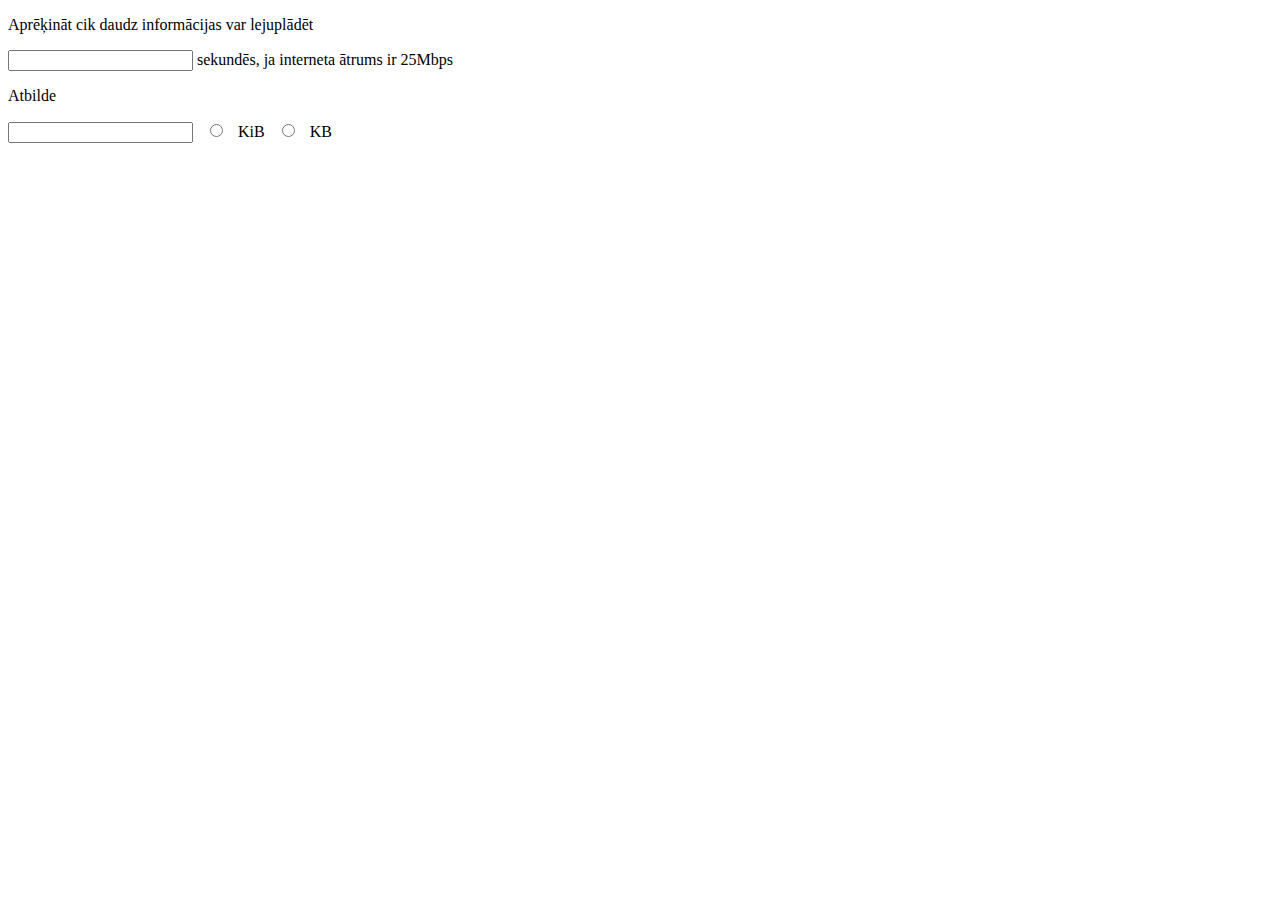
<file: baiti.html>
<!DOCTYPE html>
<!--
Click nbfs://nbhost/SystemFileSystem/Templates/Licenses/license-default.txt to change this license
Click nbfs://nbhost/SystemFileSystem/Templates/ClientSide/html.html to edit this template
-->
<html>
    <head>
        <title>baiti</title>
        <meta charset="UTF-8">
        <meta name="viewport" content="width=device-width, initial-scale=1.0">
        
    </head>
    <body>
    <script>
    function calculate(a){
        console.log("bruuh");
            let amountthingy = a;
            let seconds = parseFloat(document.getElementById('sekundes').value);
            console.log(amountthingy);
            console.log(seconds);
            document.getElementById('atbilde').value = parseFloat(amountthingy * 31250 * seconds);
     }   
     
    function smthReset() {
        document.getElementById("sekundes").value = "";
        document.getElementById("atbilde").value = "";
        document.getElementById("formthing").reset();
    }
    </script>
        <p>Aprēķināt cik daudz informācijas var lejuplādēt</p>
        <input type="number" id="sekundes" onclick="smthReset()">
        <p style="display: inline;">sekundēs, ja interneta ātrums ir 25Mbps<p/>
        <p> Atbilde </p>
        <input type="number" id="atbilde">
        <form style="display: inline;" id="formthing">
          <input type="radio" id="KiB" onclick="calculate(0.9765625)" name="mervienibas">
          <label for="KiB">KiB</label>
          <input type="radio" id="KB" onclick="calculate(1)" name="mervienibas" >
          <label for="KB">KB</label>
        </form>
    </body>
</html>
</file>
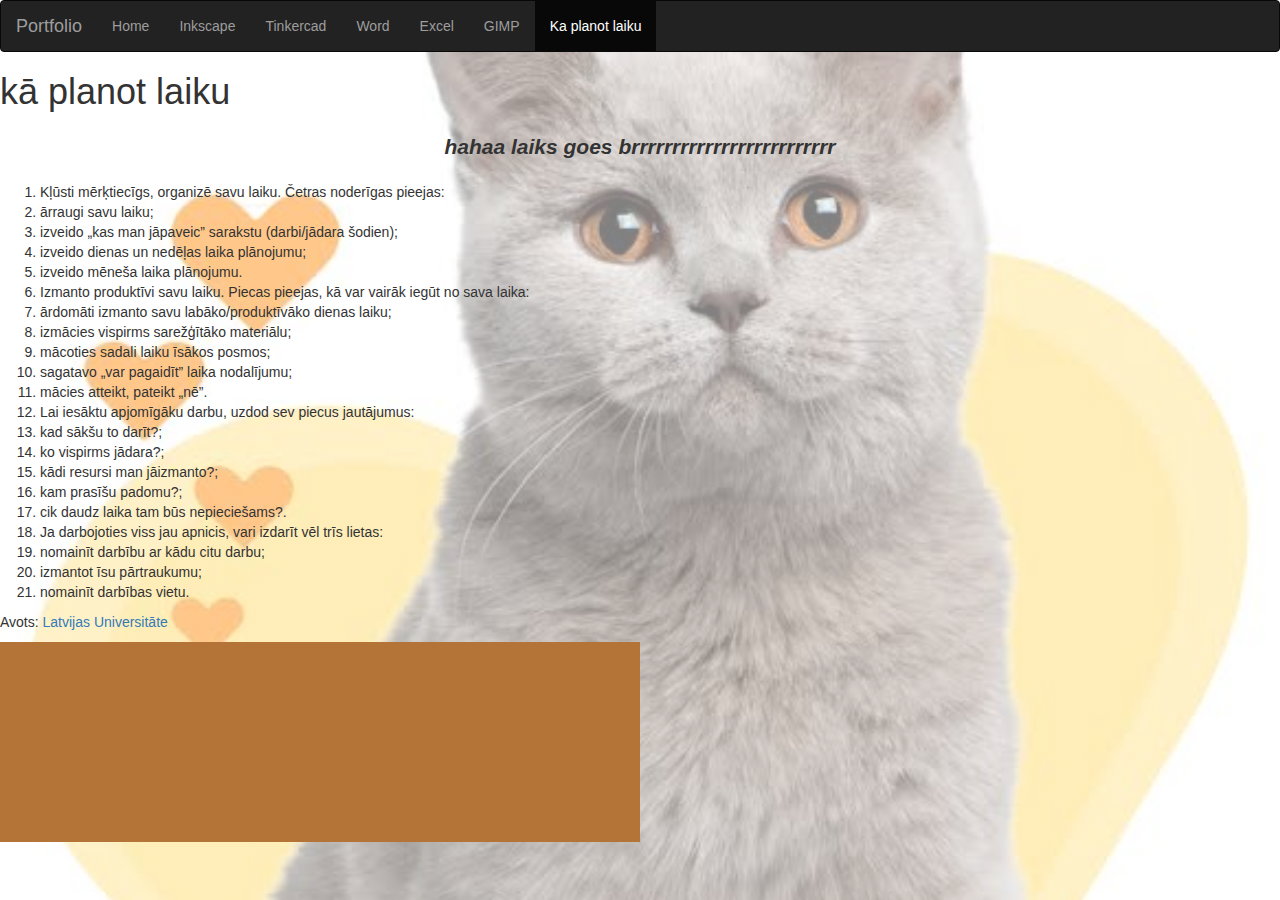
<file: otrais.html>
<!DOCTYPE html>
<!--
Click nbfs://nbhost/SystemFileSystem/Templates/Licenses/license-default.txt to change this license
Click nbfs://nbhost/SystemFileSystem/Templates/Other/html.html to edit this template
-->
<html>
    <head>
        <title>me when datorika</title>
        <meta charset="UTF-8">
        <meta name="viewport" content="width=device-width, initial-scale=1.0">
        <link rel="stylesheet" href="CSS/mansStils.css">
        <link rel="stylesheet" href="https://maxcdn.bootstrapcdn.com/bootstrap/3.4.1/css/bootstrap.min.css">
        <script src="https://ajax.googleapis.com/ajax/libs/jquery/3.7.1/jquery.min.js"></script>
        <script src="https://maxcdn.bootstrapcdn.com/bootstrap/3.4.1/js/bootstrap.min.js"></script>
    </head>
    <body>
        <nav class="navbar navbar-inverse">
            <div class="container-fluid">
              <div class="navbar-header">
                <a class="navbar-brand" href="#">Portfolio</a>
              </div>
              <ul class="nav navbar-nav">
                <li><a href="index.html">Home</a></li>
                <li><a href="index.html#inkscape">Inkscape</a></li>
                <li><a href="index.html#tinkercad">Tinkercad</a></li>
                <li><a href="index.html#word">Word</a></li>
                <li><a href="index.html#excel">Excel</a></li>
                <li><a href="index.html#gimp">GIMP</a></li>
                <li class="active"><a href="#laiks">Ka planot laiku</a></li>
              </ul>
            </div>
          </nav>
        <h1>kā planot laiku</h1>
        <div id="laiks">
            <p class="tekstslaicsskriterijibutuizpilditi"><em>hahaa laiks goes brrrrrrrrrrrrrrrrrrrrrrrrr</em></p>
        <ol>
            <li>Kļūsti mērķtiecīgs, organizē savu laiku. Četras noderīgas pieejas:
            <li>ārraugi savu laiku;
            <li>izveido „kas man jāpaveic” sarakstu (darbi/jādara šodien);
            <li>izveido dienas un nedēļas laika plānojumu;
            <li>izveido mēneša laika plānojumu.
            <li>Izmanto produktīvi savu laiku. Piecas pieejas, kā var vairāk iegūt no sava laika:
            <li>ārdomāti izmanto savu labāko/produktīvāko dienas laiku;
            <li>izmācies vispirms sarežģītāko materiālu;
            <li>mācoties sadali laiku īsākos posmos;
            <li>sagatavo „var pagaidīt” laika nodalījumu;
            <li>mācies atteikt, pateikt „nē”.
            <li>Lai iesāktu apjomīgāku darbu, uzdod sev piecus jautājumus:
            <li>kad sākšu to darīt?;
            <li>ko vispirms jādara?;
            <li>kādi resursi man jāizmanto?;
            <li>kam prasīšu padomu?;
            <li>cik daudz laika tam būs nepieciešams?.
            <li>Ja darbojoties viss jau apnicis, vari izdarīt vēl trīs lietas:
            <li>nomainīt darbību ar kādu citu darbu;
            <li>izmantot īsu pārtraukumu;
            <li>nomainīt darbības vietu.
        </ol>
        <p>Avots: <a href="https://www.lu.lv/studijas/studentu-sadzive/psihologa-atbalsts/ieteikumi-studijas/studiju-motivacija/laika-planosana/" target="_blank">Latvijas Universitāte</a></p>
            <img src="images/laikaplanosana.gif" alt="alt"/>
        </div>
    </body>
</html>
</file>
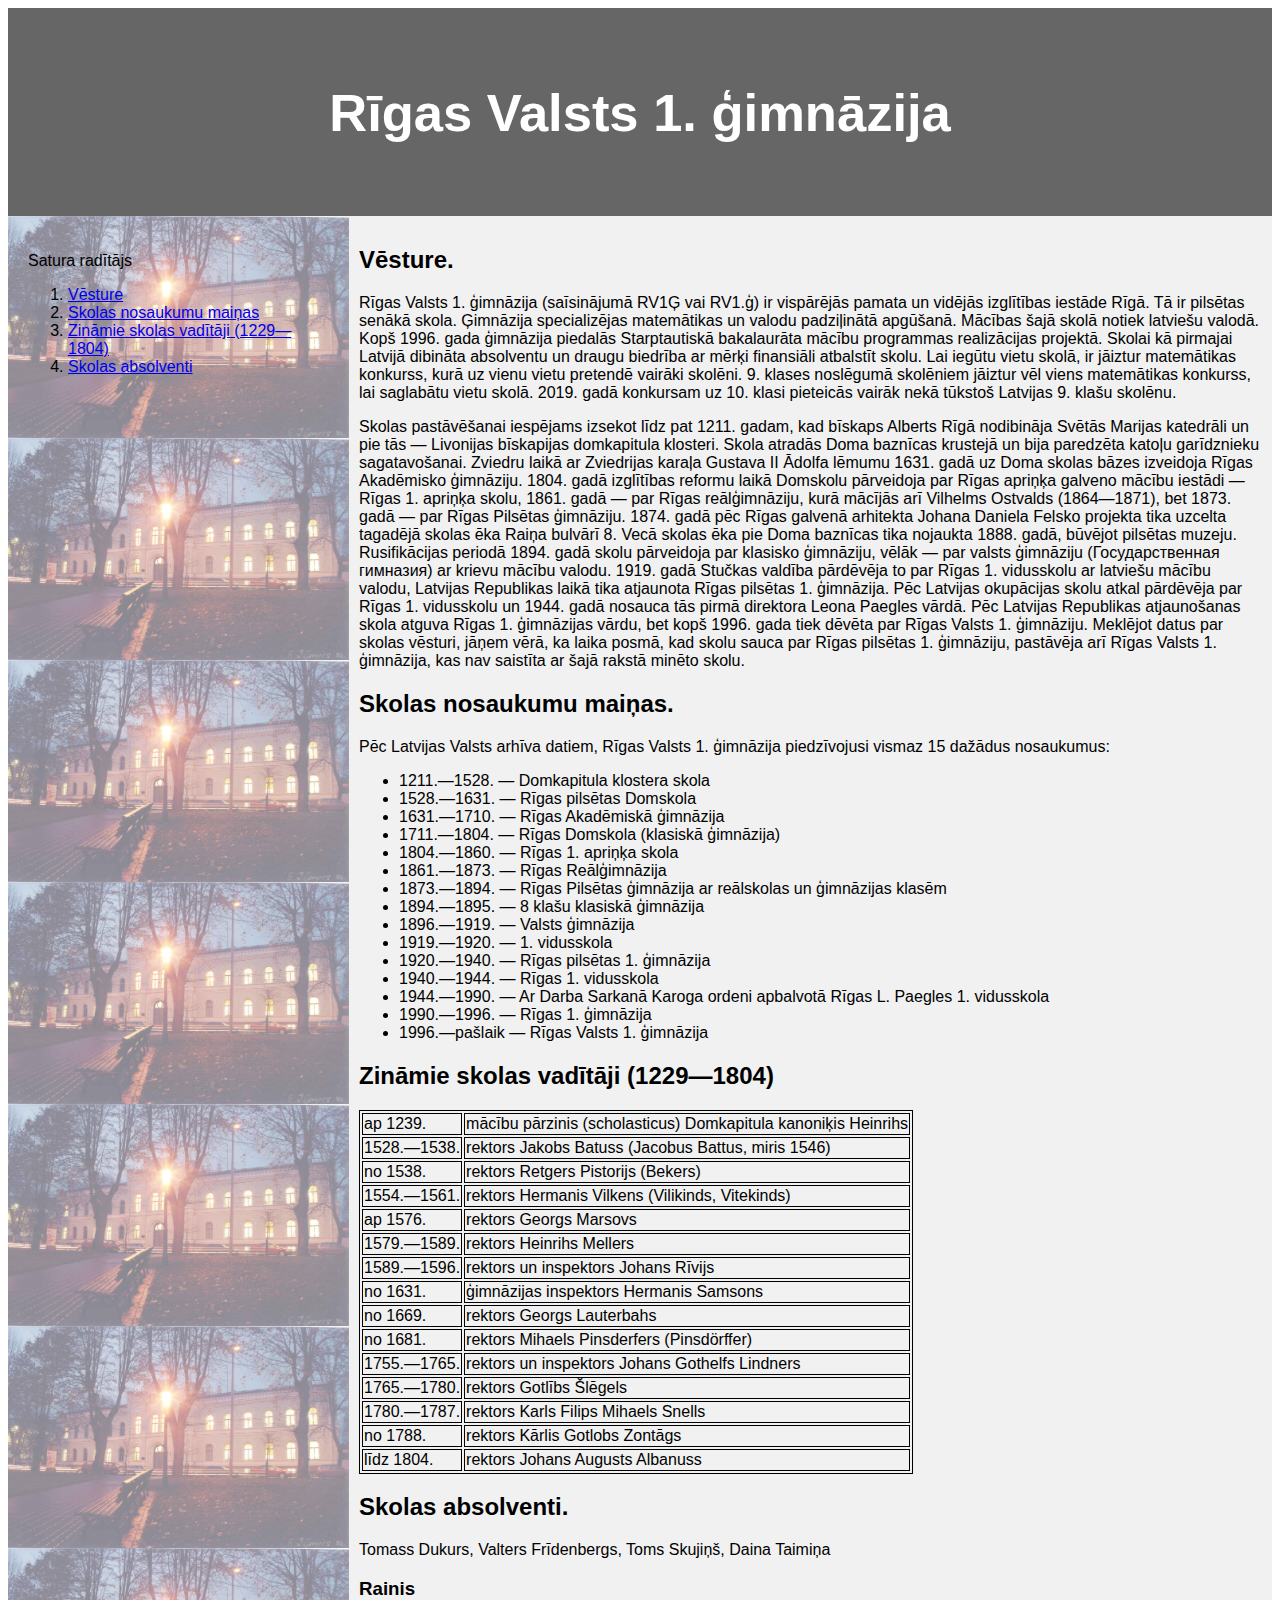
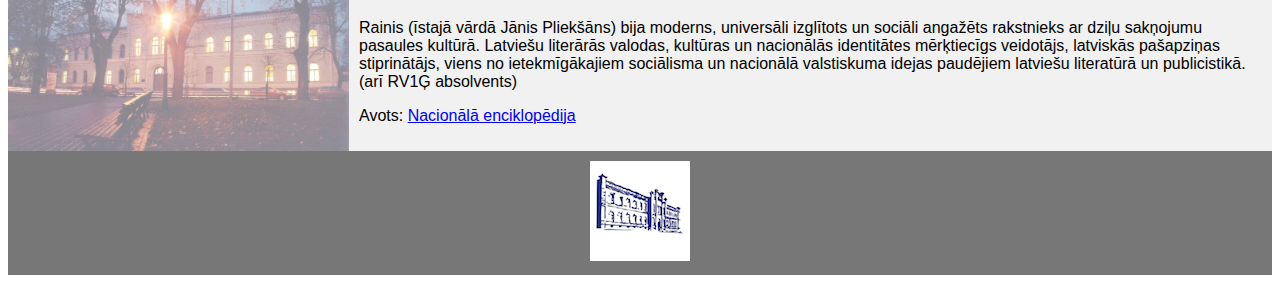
<file: skola.html>
<!DOCTYPE html>
<html lang="en">
<head>
<title>RV1Ģ</title>
<meta charset="utf-8">
<meta name="viewport" content="width=device-width, initial-scale=1">
<style>
* {
  box-sizing: border-box;
}

body {
  font-family: Arial, Helvetica, sans-serif;
}
table, td {
  border:1px solid black;
}
/* Style the header */
header {
  background-color: #666;
  padding: 30px;
  text-align: center;
  font-size: 35px;
  color: white;
}

/* Container for flexboxes */
section {
  display: -webkit-flex;
  display: flex;
}

/* Style the navigation menu */
nav {
  -webkit-flex: 1;
  -ms-flex: 1;
  flex: 1;
  background: #ccc;
  background-image: linear-gradient(rgba(255, 255, 255, 0.5), rgba(255, 255, 255, 0.5)), url("images/skola.jpg");
  background-size: contain;
  background-repeat: repeat-y;
  padding: 20px;
}

/* Style the list inside the menu */
nav ul {
  list-style-type: none;
  padding: 0;
}

/* Style the content */
article {
  -webkit-flex: 3;
  -ms-flex: 3;
  flex: 3;
  background-color: #f1f1f1;
  padding: 10px;
}

/* Style the footer */
footer {
  background-color: #777;
  padding: 10px;
  text-align: center;
  color: white;
}

/* Responsive layout - makes the menu and the content (inside the section) sit on top of each other instead of next to each other */
@media (max-width: 600px) {
  section {
    -webkit-flex-direction: column;
    flex-direction: column;
  }
}
</style>
</head>
<body>
    
<header>
  <h2>Rīgas Valsts 1. ģimnāzija</h2>
</header>

<section>
  <nav>
      <p>Satura radītājs</p>
    <ol>
      <li><a href="#vesture">Vēsture</a></li>
      <li><a href="#nosaukumi">Skolas nosaukumu maiņas</a></li>
      <li><a href="#vaditaji">Zināmie skolas vadītāji (1229—1804)</a></li>
      <li><a href="#absolventi">Skolas absolventi</a></li>
    </ol>
  </nav>
  
  <article>
      <h2 id="vesture">Vēsture. </h2> 
        <p>Rīgas Valsts 1. ģimnāzija (saīsinājumā RV1Ģ vai RV1.ģ) ir vispārējās pamata un vidējās izglītības iestāde Rīgā. Tā ir pilsētas senākā skola. Ģimnāzija specializējas matemātikas un valodu padziļinātā apgūšanā. Mācības šajā skolā notiek latviešu valodā. Kopš 1996. gada ģimnāzija piedalās Starptautiskā bakalaurāta mācību programmas realizācijas projektā. Skolai kā pirmajai Latvijā dibināta absolventu un draugu biedrība ar mērķi finansiāli atbalstīt skolu. Lai iegūtu vietu skolā, ir jāiztur matemātikas konkurss, kurā uz vienu vietu pretendē vairāki skolēni. 9. klases noslēgumā skolēniem jāiztur vēl viens matemātikas konkurss, lai saglabātu vietu skolā. 2019. gadā konkursam uz 10. klasi pieteicās vairāk nekā tūkstoš Latvijas 9. klašu skolēnu.</p>
        <p>Skolas pastāvēšanai iespējams izsekot līdz pat 1211. gadam, kad bīskaps Alberts Rīgā nodibināja Svētās Marijas katedrāli un pie tās — Livonijas bīskapijas domkapitula klosteri. Skola atradās Doma baznīcas krustejā un bija paredzēta katoļu garīdznieku sagatavošanai. Zviedru laikā ar Zviedrijas karaļa Gustava II Ādolfa lēmumu 1631. gadā uz Doma skolas bāzes izveidoja Rīgas Akadēmisko ģimnāziju. 1804. gadā izglītības reformu laikā Domskolu pārveidoja par Rīgas apriņķa galveno mācību iestādi — Rīgas 1. apriņķa skolu, 1861. gadā — par Rīgas reālģimnāziju, kurā mācījās arī Vilhelms Ostvalds (1864—1871), bet 1873. gadā — par Rīgas Pilsētas ģimnāziju. 1874. gadā pēc Rīgas galvenā arhitekta Johana Daniela Felsko projekta tika uzcelta tagadējā skolas ēka Raiņa bulvārī 8. Vecā skolas ēka pie Doma baznīcas tika nojaukta 1888. gadā, būvējot pilsētas muzeju. Rusifikācijas periodā 1894. gadā skolu pārveidoja par klasisko ģimnāziju, vēlāk — par valsts ģimnāziju (Государственная гимназия) ar krievu mācību valodu. 1919. gadā Stučkas valdība pārdēvēja to par Rīgas 1. vidusskolu ar latviešu mācību valodu, Latvijas Republikas laikā tika atjaunota Rīgas pilsētas 1. ģimnāzija. Pēc Latvijas okupācijas skolu atkal pārdēvēja par Rīgas 1. vidusskolu un 1944. gadā nosauca tās pirmā direktora Leona Paegles vārdā. Pēc Latvijas Republikas atjaunošanas skola atguva Rīgas 1. ģimnāzijas vārdu, bet kopš 1996. gada tiek dēvēta par Rīgas Valsts 1. ģimnāziju. Meklējot datus par skolas vēsturi, jāņem vērā, ka laika posmā, kad skolu sauca par Rīgas pilsētas 1. ģimnāziju, pastāvēja arī Rīgas Valsts 1. ģimnāzija, kas nav saistīta ar šajā rakstā minēto skolu. </p>
        <h2 id="nosaukumi">Skolas nosaukumu maiņas.</h2>
        <p>Pēc Latvijas Valsts arhīva datiem, Rīgas Valsts 1. ģimnāzija piedzīvojusi vismaz 15 dažādus nosaukumus: </p>
        <ul>
            <li>1211.—1528. — Domkapitula klostera skola
            <li>1528.—1631. — Rīgas pilsētas Domskola
            <li>1631.—1710. — Rīgas Akadēmiskā ģimnāzija
            <li>1711.—1804. — Rīgas Domskola (klasiskā ģimnāzija)
            <li>1804.—1860. — Rīgas 1. apriņķa skola
            <li>1861.—1873. — Rīgas Reālģimnāzija
            <li>1873.—1894. — Rīgas Pilsētas ģimnāzija ar reālskolas un ģimnāzijas klasēm
            <li>1894.—1895. — 8 klašu klasiskā ģimnāzija
            <li>1896.—1919. — Valsts ģimnāzija
            <li>1919.—1920. — 1. vidusskola
            <li>1920.—1940. — Rīgas pilsētas 1. ģimnāzija
            <li>1940.—1944. — Rīgas 1. vidusskola
            <li>1944.—1990. — Ar Darba Sarkanā Karoga ordeni apbalvotā Rīgas L. Paegles 1. vidusskola
            <li>1990.—1996. — Rīgas 1. ģimnāzija
            <li>1996.—pašlaik — Rīgas Valsts 1. ģimnāzija
        </ul>
        
        <h2 id="vaditaji">Zināmie skolas vadītāji (1229—1804)</h2>
        
        <table >
            <tr>
                <td>ap 1239. </td>
                <td>mācību pārzinis (scholasticus) Domkapitula kanoniķis Heinrihs </td>
            </tr>
            <tr>
                <td>1528.—1538. </td>
                <td>rektors Jakobs Batuss (Jacobus Battus, miris 1546) </td>
            </tr>
            <tr>
                <td>no 1538.  </td>
                <td>rektors Retgers Pistorijs (Bekers) </td>
            </tr>
            <tr>
                <td>1554.—1561.  </td>
                <td>rektors Hermanis Vilkens (Vilikinds, Vitekinds) </td>
            </tr>
            <tr>
                <td>ap 1576.  </td>
                <td>rektors Georgs Marsovs </td>
            </tr>
            <tr>
                <td>1579.—1589.  </td>
                <td>rektors Heinrihs Mellers </td>
            </tr>
            <tr>
                <td>1589.—1596. </td>
                <td>rektors un inspektors Johans Rīvijs </td>
            </tr>
            <tr>
                <td>no 1631.  </td>
                <td>ģimnāzijas inspektors Hermanis Samsons </td>
            </tr>
            <tr>
                <td>no 1669.  </td>
                <td>rektors Georgs Lauterbahs </td>
            </tr>
            <tr>
                <td>no 1681. </td>
                <td>rektors Mihaels Pinsderfers (Pinsdörffer) </td>
            </tr>
            <tr>
                <td>1755.—1765.</td>
                <td>rektors un inspektors Johans Gothelfs Lindners </td>
            </tr>
            <tr>
                <td>1765.—1780.  </td>
                <td>rektors Gotlībs Šlēgels </td>
            </tr>
            <tr>
                <td>1780.—1787. </td>
                <td>rektors Karls Filips Mihaels Snells </td>
            </tr>
            <tr>
                <td>no 1788. </td>
                <td>rektors Kārlis Gotlobs Zontāgs</td>
            </tr>
            <tr>
                <td>līdz 1804.  </td>
                <td>rektors Johans Augusts Albanuss</td>
            </tr>
            
        </table>
      
        <h2 id="absolventi">Skolas absolventi.</h2>
        <p>Tomass Dukurs, Valters Frīdenbergs, Toms Skujiņš, Daina Taimiņa</p>

        <h3>Rainis</h3>
        <p>Rainis (īstajā vārdā Jānis Pliekšāns) bija moderns, universāli izglītots un sociāli angažēts rakstnieks ar dziļu sakņojumu pasaules kultūrā. Latviešu literārās valodas, kultūras un nacionālās identitātes mērķtiecīgs veidotājs, latviskās pašapziņas stiprinātājs, viens no ietekmīgākajiem sociālisma un nacionālā valstiskuma idejas paudējiem latviešu literatūrā un publicistikā. (arī RV1Ģ absolvents)</p>
        
        <p>Avots: <a href="https://enciklopedija.lv/skirklis/55869-Rainis" target="_blank">Nacionālā enciklopēdija</a></p>
  </article>
</section>

<footer>
    <a href="https://www.r1g.edu.lv/" target="_blank"> <img src="images/logo.png" alt="rv1g" /> </a>
</footer>

</body>
</html>
</file>
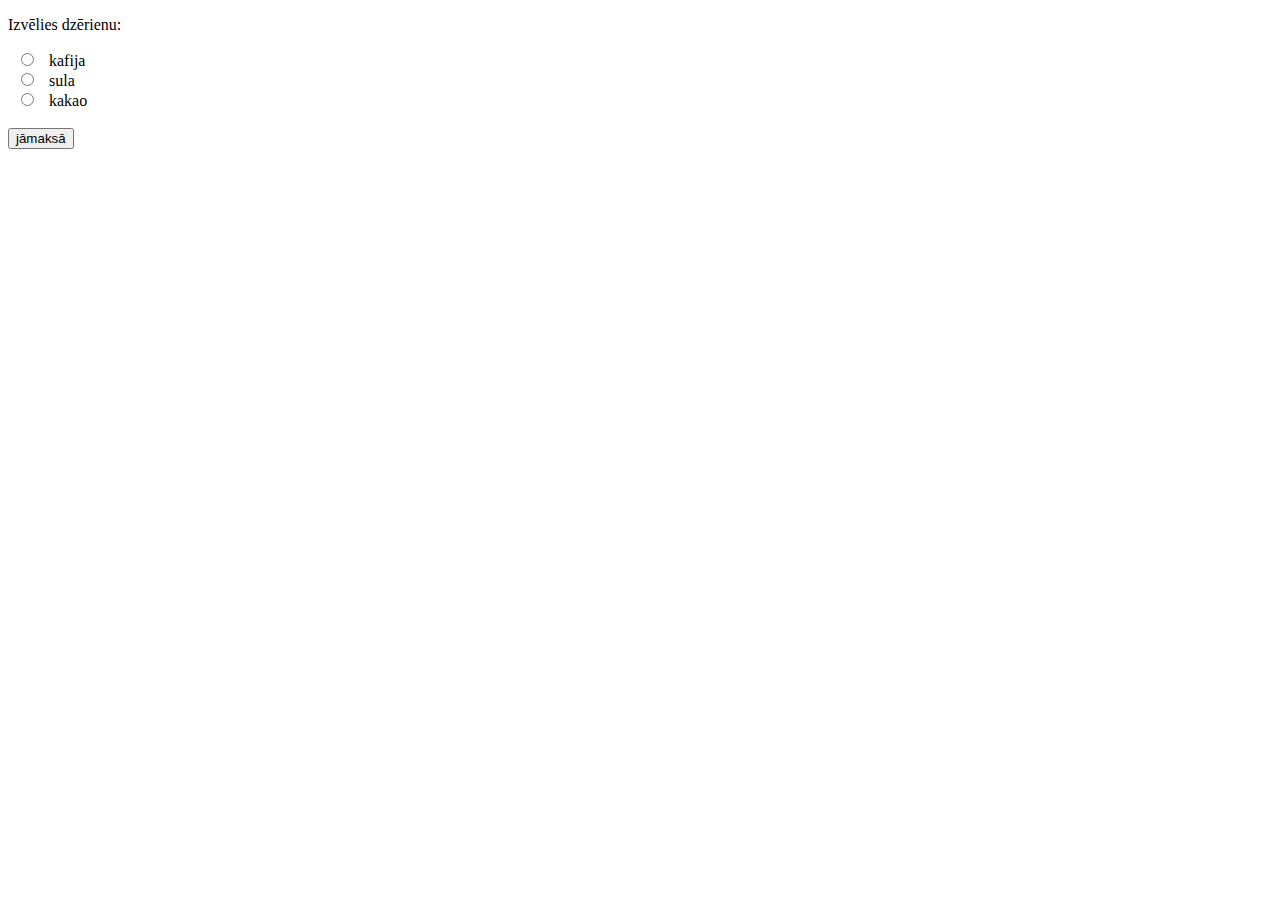
<file: piemeri/dzer.html>
<!DOCTYPE html>
<html>
<body>
<script>
function maksa(){
	let dz = document.getElementsByName('drink');
    for(i = 0; i < dz.length; i++) {
       if(dz[i].checked)
      	document.getElementById("teksts").innerHTML=dz[i].value;
	}
 }   
</script>
<p>Izvēlies dzērienu:</p>
<form>
  <input type="radio" id="kafija" name="drink" value="3.60">
  <label for="kafija">kafija</label><br>
  <input type="radio" id="sula" name="drink" value="2.50">
  <label for="sula">sula</label><br>
  <input type="radio" id="kakao" name="drink" value="3.20">
  <label for="kakao">kakao</label><br><br>
  <input type="button" id="poga" value="jāmaksā" onclick="maksa()">
  <p id="teksts" style="display: inline;"></p>
</form> 
</body>
</html>
</file>
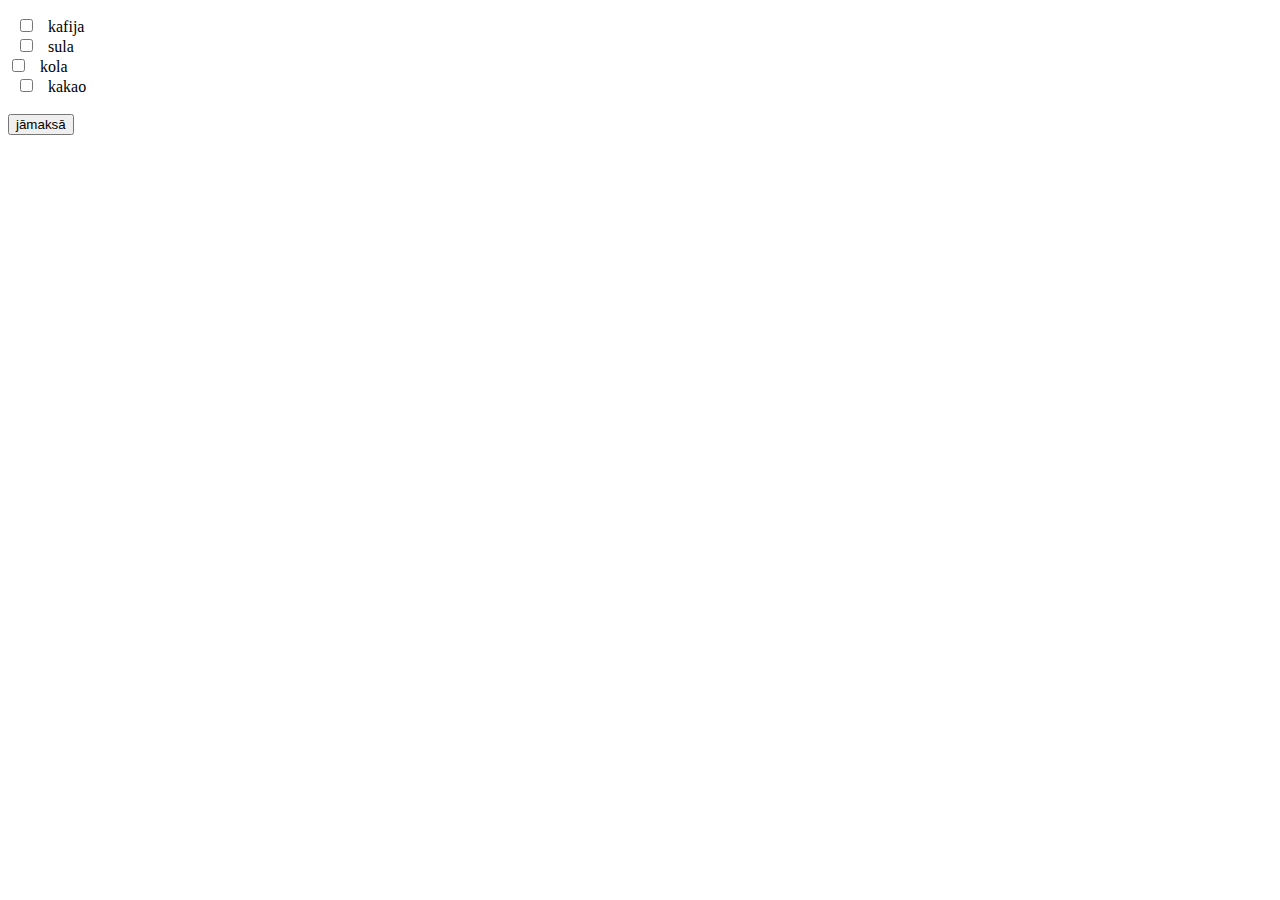
<file: piemeri/dzerdaudz.html>
<!DOCTYPE html>
<html>
<body>
<script>
function maksa(){
	let dz = document.getElementsByTagName('input');
    let sum=0;
    for(i = 0; i < dz.length-1; i++) {
       if(dz[i].checked) sum+=Number(dz[i].value);
    }
    document.getElementById("maksa").innerHTML="Jāmaksā "+ Math.round(sum * 100) / 100;
 }   
</script>
<p id="maksa"></p>
<form>
  <input type="checkbox" id="kafija" name="kafija" value="3.60">
  <label for="kafija">kafija</label><br>
  <input type="checkbox" id="sula"  name="sula" value="2.50">
  <label for="sula">sula</label><br>
  <input type="checkbox" id="kola"  name="kola" value="37.53">
  <label for="sula">kola</label><br>
  <input type="checkbox" id="kakao" name="kakao" value="3.20">
  <label for="kakao">kakao</label><br><br>
  <input type="button" id="poga" value="jāmaksā" onclick="maksa()">
</form> 
</body>
</html>
</file>
<file: CSS/mansStils.css>
.imagesoteacherishappy {
    display: block;
    max-width: 100%;
    height: auto;
    border-radius: 10px;
    box-shadow: 0 4px 6px rgba(0, 0, 0, 0.1);
    margin: 20px auto;
    transition: transform 0.3s ease, box-shadow 0.3s ease;
}

.imagesoteacherishappy:hover {
    transform: scale(1.05);
    box-shadow: 0 6px 10px rgba(0, 0, 0, 0.2);
}

.tekstslaicsskriterijibutuizpilditi
{
    font-size: 1.5em;
    font-weight: bold;
    color: #333;
    text-align: center;
    margin: 20px 0;
}

body {
    background-image: linear-gradient(rgba(255, 255, 255, 0.5), rgba(255, 255, 255, 0.5)), url('../images/background.jfif');
    background-size: cover;
    background-repeat: no-repeat;
    background-attachment: fixed;
    background-position: center;
}
</file>
